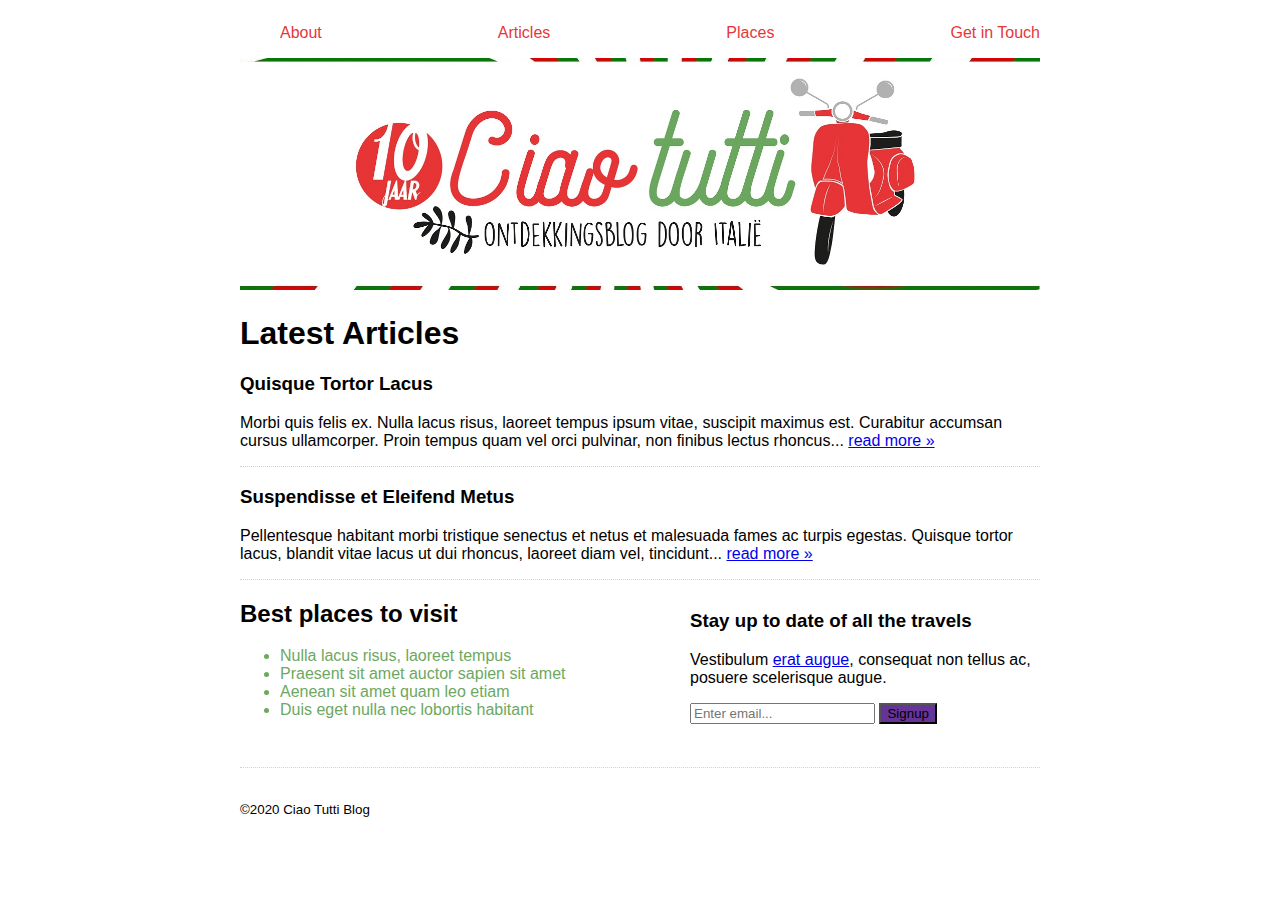
<file: opdracht-1/index.html>
<!DOCTYPE html>
<html lang="en">
<head>
    <meta charset="UTF-8">
    <link rel="stylesheet" href="base/base-styles.css">
    <link rel="stylesheet" href="styles.css">
    <title>Opdracht 1 - selectors</title>
</head>
<body>
    <div class="wrapper">
        <header>
            <nav>
                <ul>
                    <li><a href="https://ciaotutti.nl/about" target="_parent">About</a></li>
                    <li><a href="https://ciaotutti.nl/articles">Articles</a></li>
                    <li><a href="https://ciaotutti.nl/places">Places</a></li>
                    <li><a href="https://ciaotutti.nl/contact">Get in Touch</a></li>
                </ul>
            </nav>
            <img src="assets/header-image.jpg" alt="Tutti" id="imgwidth">
        </header>
        <main>
            <h1>Latest Articles</h1>
            <article>
                <h3>Quisque Tortor Lacus</h3>
                <p>Morbi quis felis ex. Nulla lacus risus, laoreet tempus ipsum vitae, suscipit maximus est. Curabitur accumsan cursus ullamcorper. Proin tempus quam vel orci pulvinar, non finibus lectus rhoncus... <a href="#">read more &raquo;</a></p>
            </article>
            <article>
                <h3>Suspendisse et Eleifend Metus</h3>
                <p>Pellentesque habitant morbi tristique senectus et netus et malesuada fames ac turpis egestas. Quisque tortor lacus, blandit vitae lacus ut dui rhoncus, laoreet diam vel, tincidunt... <a href="#">read more &raquo;</a></p>
            </article>
            <div>
                <div class="places-to-visit">
                    <h2>Best places to visit</h2>
                    <ul>
                        <li>Nulla lacus risus, laoreet tempus</li>
                        <li>Praesent sit amet auctor sapien sit amet</li>
                        <li>Aenean sit amet quam leo etiam</li>
                        <li>Duis eget nulla nec  lobortis habitant</li>
                    </ul>
                </div>
                <div class="subscribe">
                    <h3>Stay up to date of all the travels</h3>
                    <p>Vestibulum <a href="#">erat augue</a>, consequat non tellus ac, posuere scelerisque augue.</p>
                    <input type="text" placeholder="Enter email...">
                    <input type="submit" value="Signup">
                </div>
            </div>
        </main>
        <footer>
            <span>&copy;2020 Ciao Tutti Blog</span>
        </footer>
    </div>
</body>
</html>
</file>
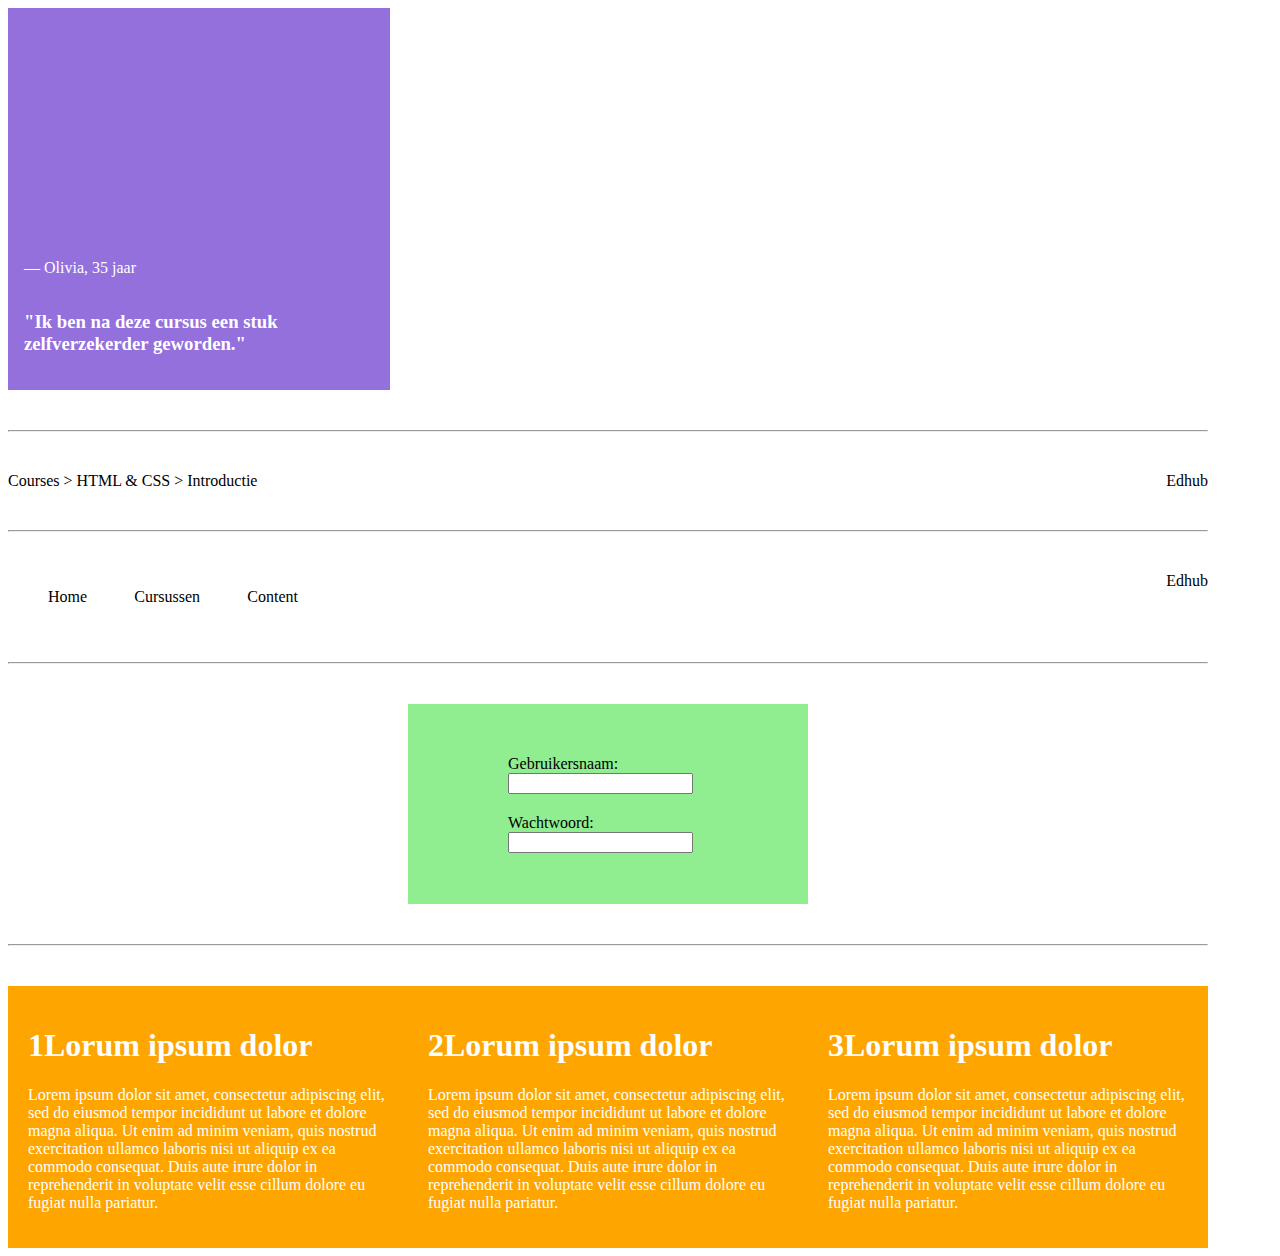
<file: opdracht-2/index.html>
<!DOCTYPE html>
<html lang="en">
<head>
    <meta charset="UTF-8">
    <link rel="stylesheet" href="base/base-styles.css">
    <link rel="stylesheet" href="styles.css">
    <title>Opdracht 2 - Flexbox</title>
</head>
<body>
    <!--    OPDRACHT 2.1    -->
    <div class="one">
        <p>&mdash; Olivia, 35 jaar</p>
        <h3>"Ik ben na deze cursus een stuk zelfverzekerder geworden."</h3>
    </div>

    <hr />

    <!--    OPDRACHT 2.2    -->
    <div class="two">
        <div>
            <span>Courses ></span>
            <span>HTML & CSS ></span>
            <span>Introductie</span>
        </div>
        <div>Edhub</div>
    </div>

    <hr />

    <!--    OPDRACHT 2.3    -->
    <div class="three">
        <ul>
            <li>Home</li>
            <li>Cursussen</li>
            <li>Content</li>
        </ul>
        <div>Edhub</div>
    </div>

    <hr />

    <!--    OPDRACHT 2.4    -->
    <div class="divopd24">
        <form class="formopd24">
            <label for="username">
                Gebruikersnaam:
                <input id="username" type="text" name="username"/>
            </label>
            <label for="password">
                Wachtwoord:
                <input id="password" type="password" name="password"/>
            </label>
        </form>
    </div>

    <hr />

    <!--    OPDRACHT 2.5    -->
    <div class="five">
        <article class="five-item">
            <h1>1Lorum ipsum dolor</h1>
            <p>Lorem ipsum dolor sit amet, consectetur adipiscing elit, sed do eiusmod tempor incididunt ut labore et dolore magna aliqua. Ut enim ad minim veniam, quis nostrud exercitation ullamco laboris nisi ut aliquip ex ea commodo consequat. Duis aute irure dolor in reprehenderit in voluptate velit esse cillum dolore eu fugiat nulla pariatur. </p>
        </article>
        <article class="five-item">
            <h1>2Lorum ipsum dolor</h1>
            <p>Lorem ipsum dolor sit amet, consectetur adipiscing elit, sed do eiusmod tempor incididunt ut labore et dolore magna aliqua. Ut enim ad minim veniam, quis nostrud exercitation ullamco laboris nisi ut aliquip ex ea commodo consequat. Duis aute irure dolor in reprehenderit in voluptate velit esse cillum dolore eu fugiat nulla pariatur. </p>
        </article>
        <article class="five-item">
            <h1>3Lorum ipsum dolor</h1>
            <p>Lorem ipsum dolor sit amet, consectetur adipiscing elit, sed do eiusmod tempor incididunt ut labore et dolore magna aliqua. Ut enim ad minim veniam, quis nostrud exercitation ullamco laboris nisi ut aliquip ex ea commodo consequat. Duis aute irure dolor in reprehenderit in voluptate velit esse cillum dolore eu fugiat nulla pariatur. </p>
        </article>
    </div>
</body>
</html>
</file>
<file: opdracht-1/base/base-styles.css>
/* --------- VERANDER NIETS IN DIT BESTAND ----------*/

@import url('https://fonts.googleapis.com/css2?family=Noto+Sans+JP:wght@300;500&display=swap');

body {
    font-family: Arial, Tahoma, sans-serif;
    display: flex;
    justify-content: center;
}

.wrapper {
    max-width: 800px;
}

nav ul {
    list-style-type: none;
    display: flex;
    justify-content: space-between;
}

article {
    border-bottom: 1px dotted hsl(4, 0%, 82%);
}

footer {
    border-top: 1px dotted hsl(4, 0%, 82%);
    margin: 32px 0;
    padding: 32px 0;
}

main > div {
    display: flex;
    justify-content: space-between;
    align-items: center;
}

.subscribe,
.places-to-visit {
    width: 350px;
}
</file>
<file: opdracht-1/styles.css>
/* ======================================================
   OEFENEN MET CSS SELECTORS
========================================================= */

/* 0: Voorbeeld: maak de achtergrondkleur van de pagina wit */

body {
    background-color: #FFF;
}

/* 1.1 Geef de 'img' tag in the header een ID en zet zijn breedte op 100% */

header img {
    width: 100%;
}

/* 1.2 Verander de kleur van alle list items in de unordered list naar hsl(110, 29%, 52%) */

ul li {
    color:hsl(110, 29%, 52%);
}

/* 1.3 Geef de 'span' tag in de footer een beschrijvende class name en maak de lettergrootte kleiner  */
footer span {
    font-size: smaller;
}

/* 1.4 Haal de text-decoration van navigatie-links weg, geef onbezochte links de kleur hsl(359, 79%, 56%) en verander de kleur wanneer de gebruiker er overheen hovert. */
nav a {
    color: hsl(359, 79%, 56%);
    text-decoration: none;
}


nav a:hover {
    color: purple;
}

/* 1.5 Maak een hover- en visited stijl voor alle links in 'main'. */

main a:visited {
    text-decoration: none;
    /*nog kleur toevoegen bij visited*/
}

main a:hover {
    color: greenyellow;
}

/* Verander de achtergrond van de SignUp button. Tip: https://developer.mozilla.org/en-US/docs/Web/CSS/Attribute_selectors  */

.subscribe input[type=submit] {
/*.subscribe wellicht overbodig aangezien specificatie van type.*/
    background-color: rebeccapurple;
}
/* Geef het tekst-veld een blauwe rand wanneer hij in focus is */

.subscribe input[type=text]:focus {
    border: 2px solid deepskyblue;
    outline: none;
}

/* Target alle heading tags op de pagina en zet hun font-family op '', sans-serif */

h1 h2 h3 {
    font-family: Noto Sans JP, Arial, SansSerif ;
}
</file>
<file: opdracht-2/base/base-styles.css>
/* --------- VERANDER NIETS IN DIT BESTAND ----------*/

hr {
    margin: 40px 0;
}

body {
    max-width: 1200px;
}

.one {
    background-color: mediumpurple;
    color: white;
    width: 350px;
    height: 350px;
    padding: 16px;
}

form {
    width: 400px;
    height: 200px;
    background-color: lightgreen;
}

form label {
    margin: 10px 0;
    width: 200px;
}

article {
    background-color: orange;
    color: white;
    padding: 20px;
}
</file>
<file: opdracht-2/styles.css>
/* ======================================================
   OEFENEN MET FLEXBOX
========================================================= */

/* Schrijf hier  jouw CSS! */

body {
    max-width: 1200px;
}

/*<!--    OPDRACHT 2.1    -->*/
.one {
    display: flex;
    flex-flow: column;
    justify-content: flex-end;
}

/*<!--    OPDRACHT 2.2    -->*/
.two {
    display: flex;
    flex-direction: row;
    justify-content: space-between;
}

/*<!--    OPDRACHT 2.3    -->*/
.three {
    display: flex ;
    justify-content: space-between;
}

.three ul {
    list-style: none;
    display: flex;
    justify-content: space-between;
    flex-basis: 250px;
    /*flex-grow en flex-shrink toevoegen*/
}

/*<!--    OPDRACHT 2.4    -->*/
.divopd24 {
    display: flex;
    flex-direction: row;
    justify-content: center;
}

.formopd24 {
    display: flex;
    flex-direction: column;
    justify-content: center;
    align-items: center;
}

/*<!--    OPDRACHT 2.5    -->*/
.five {
    display: flex;
    flex-flow: row wrap;
}

.five-item {
    /*padding is 20px aan elke kant, dus 400 (1/3e van 1200) - 2 x 20 = 360px*/
    flex-basis: 350px;
    /*flex-shrink toevoegen*/
    flex-grow: 1;

}
</file>
